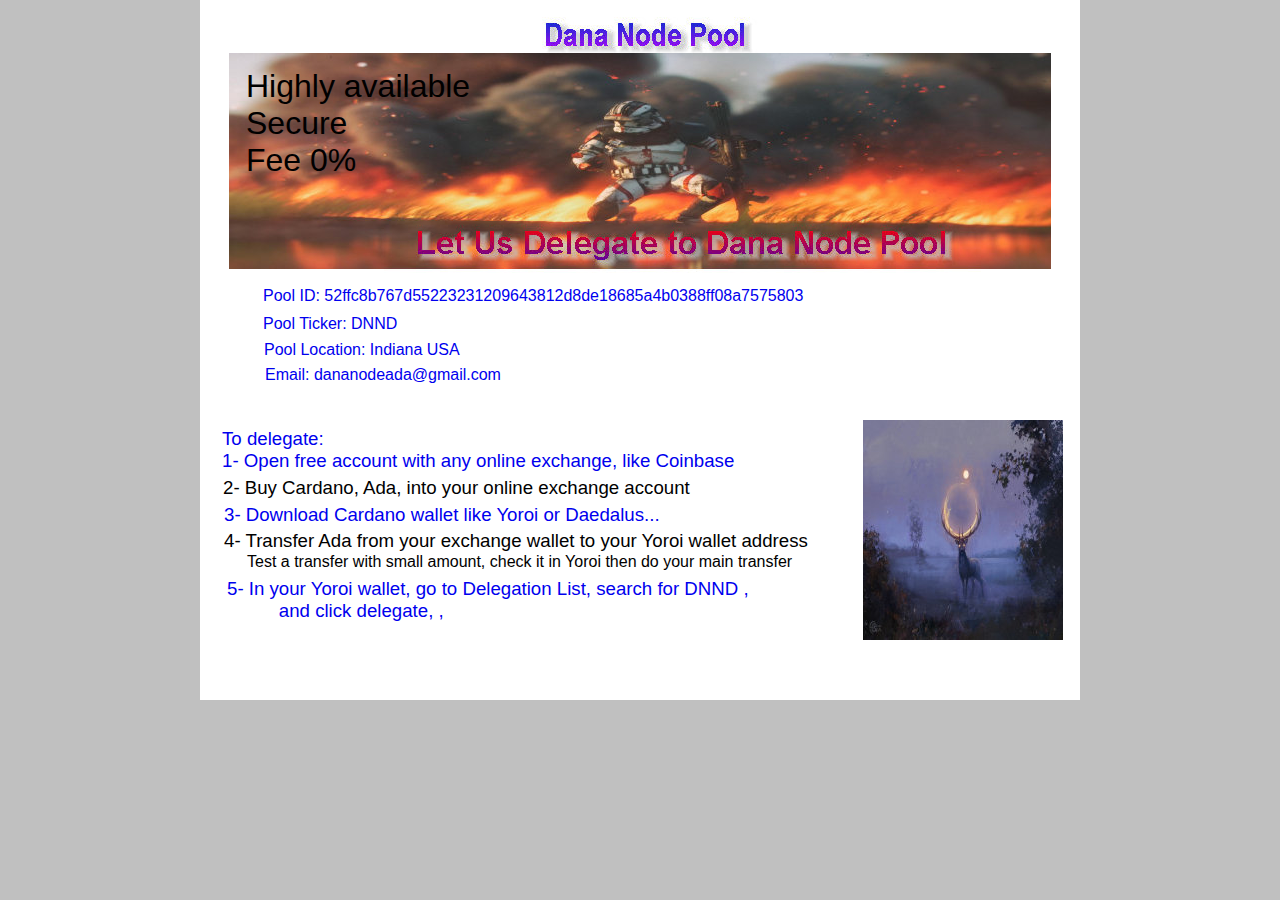
<file: index.html>
<!DOCTYPE HTML PUBLIC "-//W3C//DTD HTML 4.01 Transitional//EN" "http://www.w3.org/TR/html4/loose.dtd">
<!-- Generated by Avanquest Technology v:8.0. For information please visit: http://www.avanquestusa.com/ -->
<!-- saved from url=(0014)about:internet -->
<html lang="en">
<head>
	<title> GMB Group </title>
	<meta http-equiv="Content-Type" content="text/html; charset=iso-8859-1">
	<meta http-equiv="Content-Style-Type" content="text/css;">
	<meta name="Author" content="GMB">
	<meta name="Keywords" content="GMB, DRI, pellet, Midrex, HYL, Aluminum, Cement, reformer, heat recovery system,">
	<meta name="Description" content="GMB is a Group of expert with over 150 extensive experience in Operation, Maintenance, Engineering & Design, in various industries. We offer unique services in the industry for the benefit of">
	<link rel="stylesheet" href="preview_g.css" type="text/css" media="screen,projection,print">	<!--// Document Style //-->
	<link rel="stylesheet" href="index_p.css" type="text/css" media="screen,projection,print">	<!--// Page Style //-->
</head>


<body about gmb>
<div id="page" class="page">
	<div id="e16" class="page_box"></div>
	<div id="e15" class="cc01">
		<a href="https://www.coinbase.com/" target="_blank">
		To delegate:<br> 
		1- Open free account with any online exchange, like Coinbase</a>
	</div>
	<div id="e14"><span class="sly">
		Dana Node Pool
	</span></div>
	<span id="e13"></span>
	<div id="e12" class="cc02">
		Highly available<br> 
		Secure<br> 
		Fee 0%
	</div>
	<div id="e11"><span class="sly">
		Let Us Delegate to Dana Node Pool
	</span></div>
	<div id="e10" class="cc03">
		<a href="https://pooltool.io/pool/52ffc8b767d55223231209643812d8de18685a4b0388ff08a7575803/delegators" target="_blank">
		Pool ID:  52ffc8b767d55223231209643812d8de18685a4b0388ff08a7575803</a>
	</div>
	<div id="e9" class="cc03">
		<a href="https://cardanoscan.io/pool/52ffc8b767d55223231209643812d8de18685a4b0388ff08a7575803" target="_blank">
		Pool Ticker:  DNND</a>
	</div>
	<div id="e8" class="cc03">
		<a href="preview_005.htm">
		Pool Location: Indiana USA</a>
	</div>
	<div id="e7" class="cc03">
		<a href="mailto:dananodeada@gmail.com">
		Email:  dananodeada@gmail.com</a>
	</div>
	<span id="e6"></span>
	<div id="e5" class="cc01">
		2- Buy Cardano, Ada, into your online exchange account
	</div>
	<div id="e4" class="cc01">
		<a href="https://yoroi-wallet.com/#/" target="_blank">
		3- Download Cardano wallet like Yoroi or Daedalus...</a>
	</div>
	<div id="e3" class="cc01">
		4- Transfer Ada from your exchange wallet to your Yoroi wallet address
	</div>
	<div id="e2" class="cc03">
		Test a transfer with small amount, check it in Yoroi then do your main transfer
	</div>
	<div id="e1" class="cc01">
		<a href="preview_004.htm">
		5- In your Yoroi wallet, go to Delegation List, search for DNND , <br> 
		&nbsp;&nbsp;&nbsp;&nbsp;&nbsp;&nbsp;&nbsp;&nbsp;&nbsp;&nbsp;and click delegate,   ,</a>
	</div>
</div>
</body>
</html>
</file>
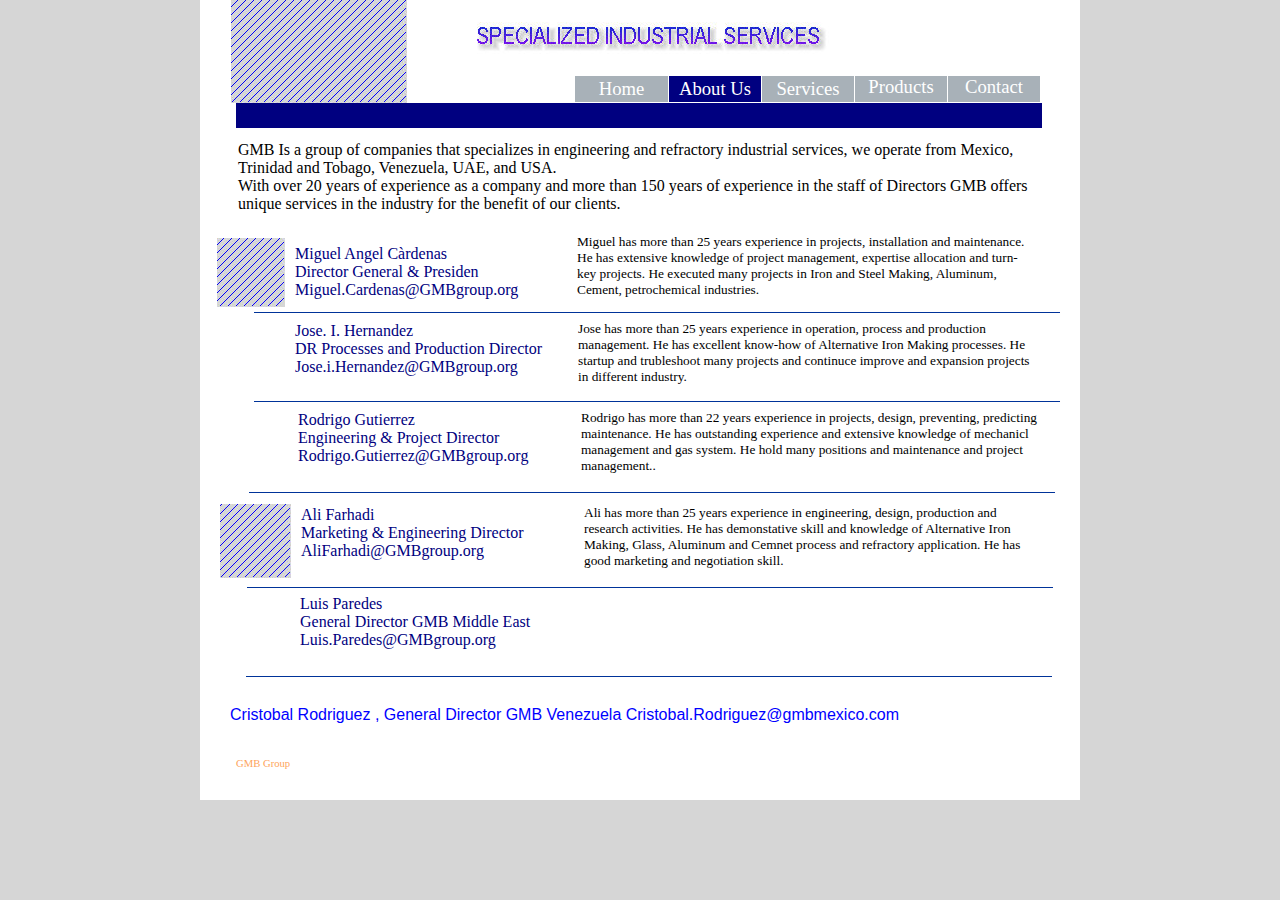
<file: preview_002.htm>
<!DOCTYPE HTML PUBLIC "-//W3C//DTD HTML 4.01 Transitional//EN" "http://www.w3.org/TR/html4/loose.dtd">
<!-- Generated by Avanquest Technology v:8.0. For information please visit: http://www.avanquestusa.com/ -->
<!-- saved from url=(0014)about:internet -->
<html lang="en">
<head>
	<title> GMB Group Experts </title>
	<meta http-equiv="Content-Type" content="text/html; charset=iso-8859-1">
	<meta http-equiv="Content-Style-Type" content="text/css;">
	<meta name="Author" content="GMB Group">
	<meta name="Keywords" content="GMB, DRI, pellet, Midrex, HYL, Aluminum, Cement, Direct Reduction, continuce improvement, Reformer, Heat recovery system, Furnace">
	<meta name="Description" content="GMB, DRI, pellet, Midrex, HYL, Aluminum, Cement, Direct Reduction, continuce improvement, Reformer, Heat recovery system, Furnace">
	<link rel="stylesheet" href="preview_g.css" type="text/css" media="screen,projection,print">	<!--// Document Style //-->
	<link rel="stylesheet" href="preview_002_p.css" type="text/css" media="screen,projection,print">	<!--// Page Style //-->
</head>


<body about gmb group experts>
<div id="page" class="page">
	<div id="e28" class="page_box"></div>
	<div id="e27" class="deco"></div>
	<h6 id="e26" class="footer">
		GMB Group
	</h6>
	<div id="e25" class="info">
		GMB Is a  group of companies that specializes in engineering and refractory industrial services, we operate from Mexico, Trinidad and Tobago, Venezuela, UAE, and USA.<br> 
		With over 20 years of experience as a company and more than 150 years of experience in the staff of Directors GMB offers unique services in the industry for the benefit of our clients.
	</div>
	<div id="e24" class="cc04">
		Cristobal Rodriguez   ,         General Director GMB Venezuela                Cristobal.Rodriguez@gmbmexico.com    
	</div>
	<div id="e23" class="navigation_box">
		<a id="a23" class="navigation_box" href="preview_005.htm">
		Contact</a>
	</div>
	<div id="e22" class="navigation_box">
		<a id="a22" class="navigation_box" href="index.html">
		Home</a>
	</div>
	<div id="e21" class="navigation_pin">
		About Us
	</div>
	<div id="e20" class="navigation_box">
		<a id="a20" class="navigation_box" href="preview_003.htm">
		Services</a>
	</div>
	<div id="e19" class="navigation_box">
		<a id="a19" class="navigation_box" href="preview_004.htm">
		Products</a>
	</div>
	<div id="e18"><span class="sly">
		SPECIALIZED INDUSTRIAL SERVICES
	</span></div>
	<span id="e17"></span>
	<div id="e16" class="info">
		<a id="a16" class="info" href="mailto:miguel.cardenas@gmbgroup.org">
		Miguel Angel C�rdenas <br> 
		Director General & Presiden<br> 
		Miguel.Cardenas@GMBgroup.org</a>
	</div>
	<div id="e15" class="info">
		Miguel has more than 25 years experience in projects, installation and maintenance. He has extensive knowledge of project management, expertise allocation and turn-key projects. He executed many projects in Iron and Steel Making, Aluminum, Cement, petrochemical industries.
	</div>
	<span id="e14"></span>
	<div id="e13" class="info">
		Jose has more than 25 years experience in operation, process and production management. He has excellent know-how of Alternative Iron Making processes. He startup and trubleshoot many projects and continuce improve and expansion projects in different industry.
	</div>
	<div id="e12" class="info">
		<a id="a12" class="info" href="mailto:miguel.cardenas@gmbgroup.org">
		Jose. I. Hernandez<br> 
		DR Processes and Production Director<br> 
		Jose.i.Hernandez@GMBgroup.org</a>
	</div>
	<div id="e11" class="info">
		Rodrigo has more than 22 years experience in projects, design, preventing, predicting maintenance. He has outstanding experience and extensive knowledge of mechanicl management and gas system. He hold many positions and maintenance and project management..
	</div>
	<div id="e10" class="info">
		<a id="a10" class="info" href="mailto:miguel.cardenas@gmbgroup.org">
		Rodrigo Gutierrez<br> 
		Engineering & Project Director<br> 
		Rodrigo.Gutierrez@GMBgroup.org</a>
	</div>
	<div id="e9" class="info">
		Ali has more than 25 years experience in engineering, design, production and research activities. He has demonstative skill and knowledge of Alternative Iron Making, Glass, Aluminum and Cemnet process and refractory application. He has good marketing and negotiation skill.
	</div>
	<div id="e8" class="info">
		<a id="a8" class="info" href="mailto:miguel.cardenas@gmbgroup.org">
		Ali Farhadi<br> 
		Marketing & Engineering Director<br> 
		AliFarhadi@GMBgroup.org</a>
	</div>
	<span id="e7" class="cc05"></span>
	<span id="e6" class="cc05"></span>
	<span id="e5" class="cc05"></span>
	<span id="e4" class="cc05"></span>
	<span id="e3"></span>
	<div id="e2" class="info">
		<a id="a2" class="info" href="mailto:miguel.cardenas@gmbgroup.org">
		Luis Paredes<br> 
		General Director GMB Middle East<br> 
		Luis.Paredes@GMBgroup.org</a>
	</div>
	<span id="e1" class="cc05"></span>
</div>
</body>
</html>
</file>
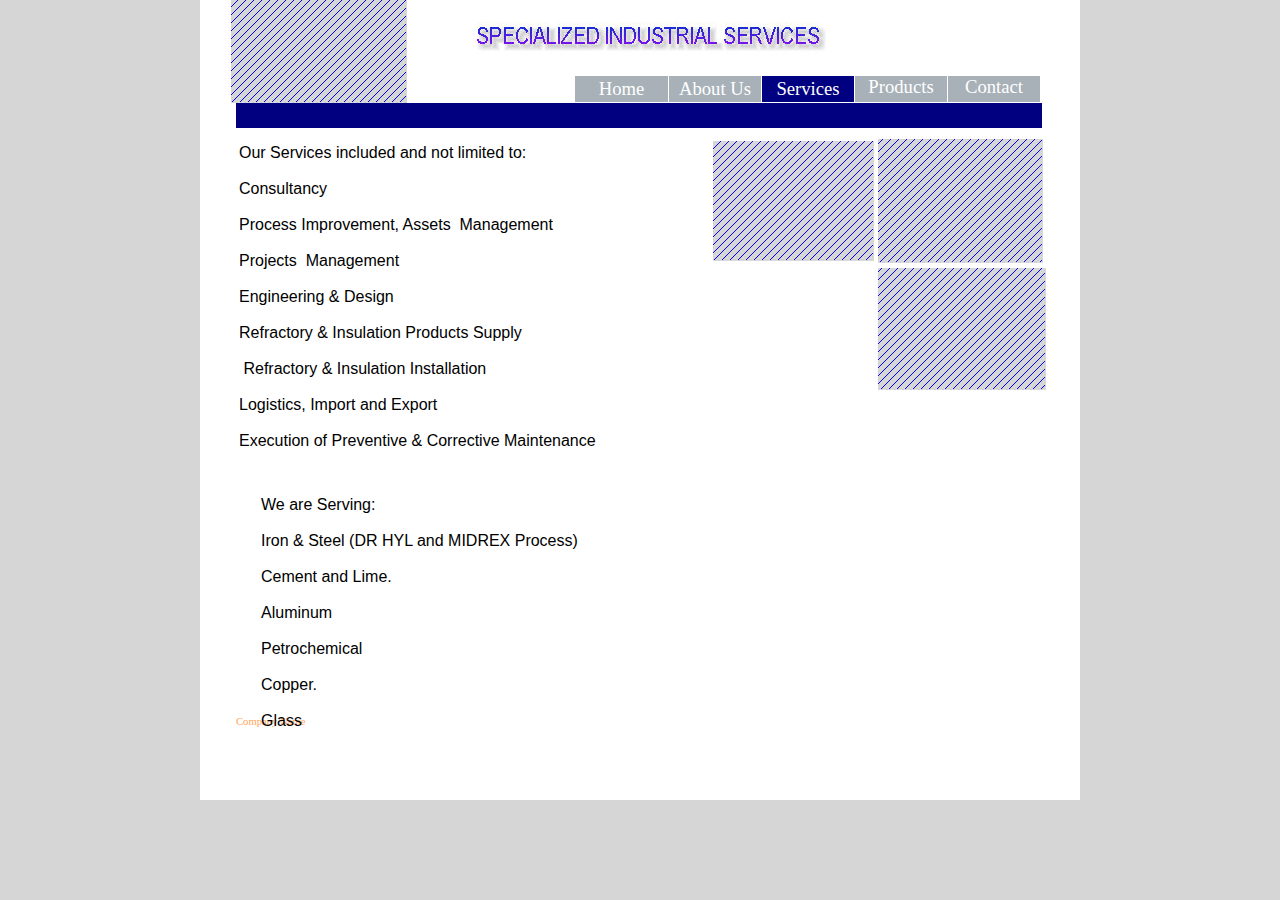
<file: preview_003.htm>
<!DOCTYPE HTML PUBLIC "-//W3C//DTD HTML 4.01 Transitional//EN" "http://www.w3.org/TR/html4/loose.dtd">
<!-- Generated by Avanquest Technology v:8.0. For information please visit: http://www.avanquestusa.com/ -->
<!-- saved from url=(0014)about:internet -->
<html lang="en">
<head>
	<title> GMB Group Services </title>
	<meta http-equiv="Content-Type" content="text/html; charset=iso-8859-1">
	<meta http-equiv="Content-Style-Type" content="text/css;">
	<meta name="Author" content="GMB Group">
	<meta name="Keywords" content="GMB, DRI, pellet, Midrex, HYL, Aluminum, Cement, Direct Reduction, continuce improvement, Reformer, Heat recovery system, Furnace">
	<meta name="Description" content="GMB, DRI, pellet, Midrex, HYL, Aluminum, Cement, Direct Reduction, continuce improvement, Reformer, Heat recovery system, Furnace">
	<link rel="stylesheet" href="preview_g.css" type="text/css" media="screen,projection,print">	<!--// Document Style //-->
	<link rel="stylesheet" href="preview_003_p.css" type="text/css" media="screen,projection,print">	<!--// Page Style //-->
</head>


<body>
<div id="page" class="page">
	<div id="e15" class="page_box"></div>
	<div id="e14" class="deco"></div>
	<h6 id="e13" class="footer">
		Company Name
	</h6>
	<div id="e12" class="navigation_box">
		<a id="a12" class="navigation_box" href="preview_005.htm">
		Contact</a>
	</div>
	<div id="e11" class="navigation_box">
		<a id="a11" class="navigation_box" href="index.html">
		Home</a>
	</div>
	<div id="e10" class="navigation_box">
		<a id="a10" class="navigation_box" href="preview_002.htm">
		About Us</a>
	</div>
	<div id="e9" class="navigation_pin">
		Services
	</div>
	<div id="e8" class="navigation_box">
		<a id="a8" class="navigation_box" href="preview_004.htm">
		Products</a>
	</div>
	<div id="e7" class="cc06">
		<div dir="ltr">Our Services included and not limited to:<br>  
		</div>  
		<div dir="ltr">&nbsp;</div>  
		<div dir="ltr">Consultancy</div>  
		<div dir="ltr"><br>  
		Process Improvement, Assets&nbsp; Management</div>  
		<div dir="ltr"><br>  
		Projects&nbsp; Management</div>  
		<div dir="ltr"><br>  
		Engineering  
		&amp; Design</div>  
		<div dir="ltr"><br>  
		Refractory &amp; Insulation Products Supply</div>  
		<div dir="ltr"><br>  
		&nbsp;Refractory &amp; Insulation Installation</div>  
		<div dir="ltr"><br>  
		Logistics, Import and Export</div>  
		<div dir="ltr"><br>  
		Execution  
		of Preventive &amp; Corrective Maintenance </div>  
		<div dir="ltr">&nbsp;</div>  
		<div dir="ltr">&nbsp;</div>
	</div>
	<div id="e6" class="cc06">
		We are Serving:<br> 
		<br> 
		Iron & Steel (DR HYL and MIDREX Process)<br> 
		<br> 
		Cement and Lime.<br> 
		<br> 
		Aluminum<br> 
		<br> 
		Petrochemical<br> 
		<br> 
		Copper.<br> 
		<br> 
		Glass
	</div>
	<img id="e5" name="e5" src="images/preview003005.jpg" title="GMB Delta" alt="GMB Delta" align="right" border="0">
	<img id="e4" name="e4" src="images/preview003004.jpg" title="GMB Pumping" alt="GMB Pumping" align="right" border="0">
	<span id="e3"></span>
	<div id="e2"><span class="sly">
		SPECIALIZED INDUSTRIAL SERVICES
	</span></div>
	<span id="e1"></span>
</div>
</body>
</html>
</file>
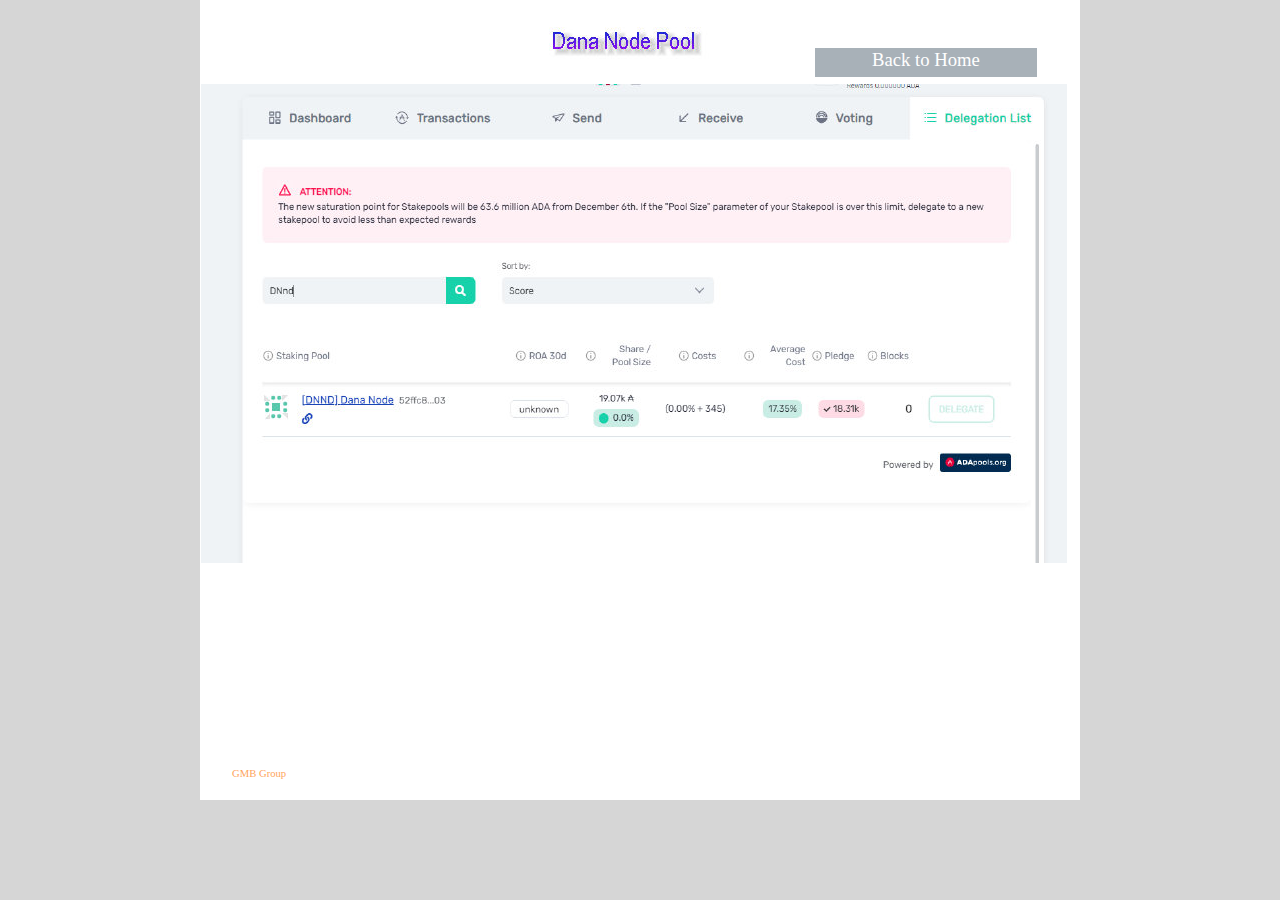
<file: preview_004.htm>
<!DOCTYPE HTML PUBLIC "-//W3C//DTD HTML 4.01 Transitional//EN" "http://www.w3.org/TR/html4/loose.dtd">
<!-- Generated by Avanquest Technology v:8.0. For information please visit: http://www.avanquestusa.com/ -->
<!-- saved from url=(0014)about:internet -->
<html lang="en">
<head>
	<title> GMB Products </title>
	<meta http-equiv="Content-Type" content="text/html; charset=iso-8859-1">
	<meta http-equiv="Content-Style-Type" content="text/css;">
	<meta name="Author" content="GMB Group">
	<meta name="Keywords" content="GMB, DRI, pellet, Midrex, HYL, Aluminum, Cement, Direct Reduction, continuce improvement, Reformer, Heat recovery system, Furnace">
	<meta name="Description" content="GMB, DRI, pellet, Midrex, HYL, Aluminum, Cement, Direct Reduction, continuce improvement, Reformer, Heat recovery system, Furnace">
	<link rel="stylesheet" href="preview_g.css" type="text/css" media="screen,projection,print">	<!--// Document Style //-->
	<link rel="stylesheet" href="preview_004_p.css" type="text/css" media="screen,projection,print">	<!--// Page Style //-->
</head>


<body>
<div id="page" class="page">
	<div id="e5" class="page_box"></div>
	<h6 id="e4" class="footer">
		GMB Group
	</h6>
	<div id="e3" class="navigation_box">
		<a id="a3" class="navigation_box" href="index.html">
		Back to Home</a>
	</div>
	<div id="e2"><span class="sly">
		Dana Node Pool
	</span></div>
	<span id="e1"></span>
</div>
</body>
</html>
</file>
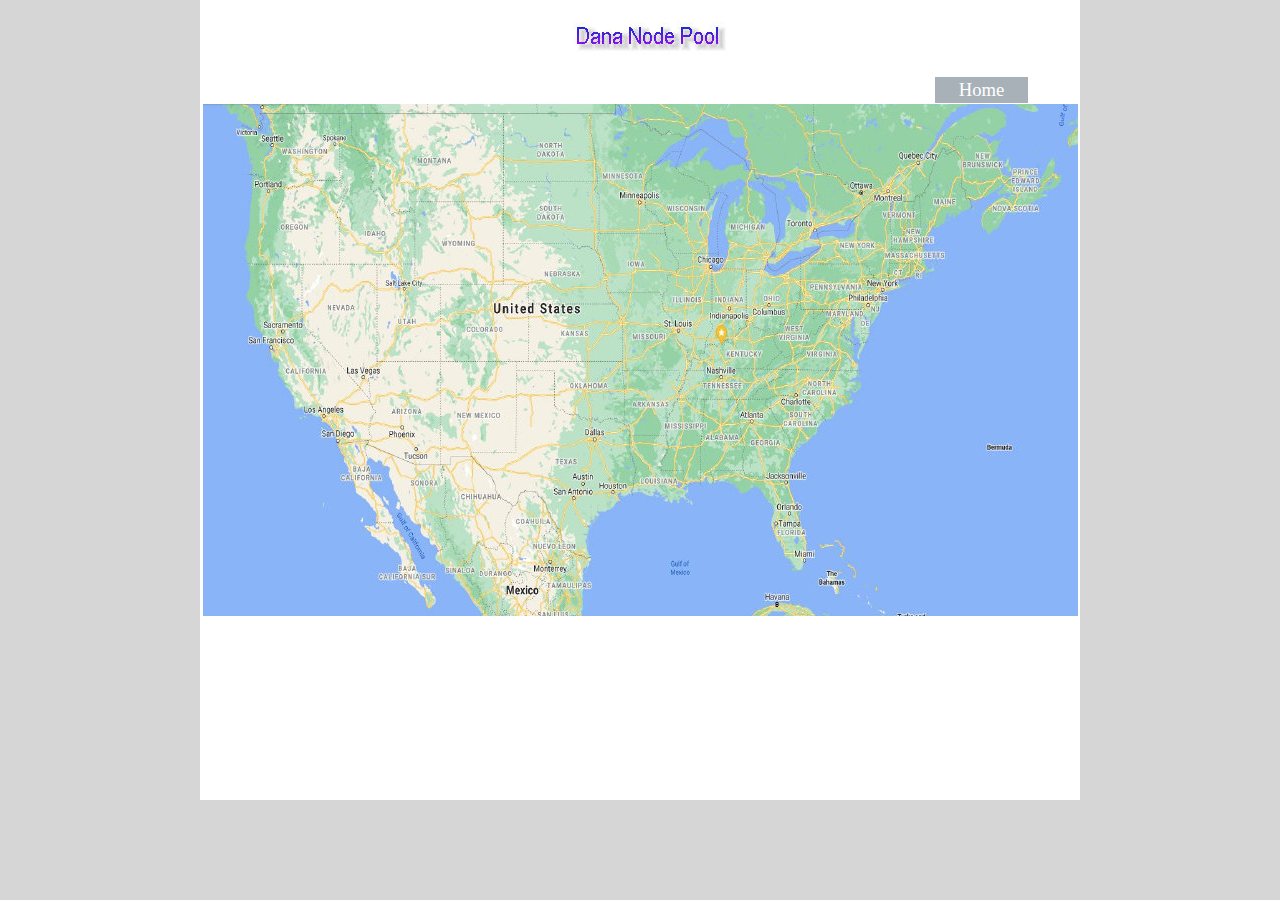
<file: preview_005.htm>
<!DOCTYPE HTML PUBLIC "-//W3C//DTD HTML 4.01 Transitional//EN" "http://www.w3.org/TR/html4/loose.dtd">
<!-- Generated by Avanquest Technology v:8.0. For information please visit: http://www.avanquestusa.com/ -->
<!-- saved from url=(0014)about:internet -->
<html lang="en">
<head>
	<title> GMB Group Contact </title>
	<meta http-equiv="Content-Type" content="text/html; charset=iso-8859-1">
	<meta http-equiv="Content-Style-Type" content="text/css;">
	<meta name="Keywords" content="GMB, DRI, pellet, Midrex, HYL, Aluminum, Cement, Direct Reduction, continuce improvement, Reformer, Heat recovery system, Furnace">
	<meta name="Description" content="GMB, DRI, pellet, Midrex, HYL, Aluminum, Cement, Direct Reduction, continuce improvement, Reformer, Heat recovery system, Furnace">
	<link rel="stylesheet" href="preview_g.css" type="text/css" media="screen,projection,print">	<!--// Document Style //-->
	<link rel="stylesheet" href="preview_005_p.css" type="text/css" media="screen,projection,print">	<!--// Page Style //-->
</head>


<body>
<div id="page" class="page">
	<div id="e4" class="page_box"></div>
	<div id="e3" class="navigation_box">
		<a id="a3" class="navigation_box" href="index.html">
		Home</a>
	</div>
	<div id="e2"><span class="sly">
		Dana Node Pool
	</span></div>
	<span id="e1"></span>
</div>
</body>
</html>
</file>
<file: preview_g.css>
/*--- Avanquest WebEasy Document Style ---*/

*                   { /* All Elements */
	margin          : 0px;
	padding         : 0px;
	}
a:link              { /* Document Style */
	text-decoration :none;
	}
a:visited           { /* Document Style */
	text-decoration :none;
	}
a:hover             { /* Document Style */
	text-decoration :underline;
	}
a:active            { /* Active Links */
	color           : #ff0000;
	}
ol,ul               { /* All Lists */
	margin          : 1em;
	padding-left    : 2em;
	}
p                   { /* All Paragraphs */
	margin-bottom   : 1em;
	}
a.navigation:link   {
	text-decoration :none;
	}
a.navigation:visited{
	text-decoration :none;
	}
a.navigation:hover  {
	text-decoration :underline;
	}
table.ct07          { /* Document Style */
	text-align      : center;
	border          :   0.75pt solid black;
	}
table.ct07 caption  { /* Document Style */
	color           : #000000;
	font            : bold 8pt 'Arial', Helvetica, sans-serif;
	}
table.ct07 td       { /* Document Style */
	text-align      : right;
	border          :   0.75pt solid black;
	padding         :   1.50pt;
	white-space     : nowrap;
	vertical-align  : middle;
	}
table.ct07 th       { /* Document Style */
	background-color: #c0c0c0;
	text-align      : left;
	border          :   0.75pt solid black;
	padding         :   1.50pt;
	white-space     : nowrap;
	vertical-align  : middle;
	}
table.ct07 .ch07 th { /* Document Style */
	background-color: #c0c0c0;
	text-align      : left;
	border          :   0.75pt solid black;
	padding         :   1.50pt;
	white-space     : nowrap;
	vertical-align  : middle;
	}
.address,address    {
	color           : #000000;
	font            : 8pt 'Tahoma', cursive;
	}
.citation,cite      {
	font            : italic 10pt 'Arial', Helvetica, sans-serif;
	}
.code,code          {
	font            : 10pt 'Courier New', monospace;
	}
.deco               {
	color           : #ff7900;
	background-color: #ff7900;
	}
.emphasis,em        {
	font            : bold 10pt 'Arial', Helvetica, sans-serif;
	}
.footer             {
	color           : #fea45b;
	font            : 8pt 'Tahoma', cursive;
	}
.footer_box         {
	background-color: #c0c0c0;
	}
.form_button        {
	color           : #000000;
	font            : 10pt 'Arial', Helvetica, sans-serif;
	}
.form_input         {
	border          :   0.75pt solid black;
	}
.form_label         {
	color           : #000000;
	font            : 10pt 'Arial', Helvetica, sans-serif;
	}
.form_legend        {
	color           : #000000;
	font            : 8pt 'Arial', Helvetica, sans-serif;
	}
.form_set           {
	border          :   0.75pt solid black;
	}
.header             {
	font            : bold 20pt 'Arial', Helvetica, sans-serif;
	}
.header_box         {
	background-color: #c0c0c0;
	}
.heading1,h1        {
	font            : 22pt 'Arial', Helvetica, sans-serif;
	}
.heading2,h2        {
	font            : 20pt 'Arial', Helvetica, sans-serif;
	}
.heading3,h3        {
	font            : 18pt 'Arial', Helvetica, sans-serif;
	}
.heading4,h4        {
	font            : 14pt 'Arial', Helvetica, sans-serif;
	}
.heading5,h5        {
	font            : bold 10pt 'Arial', Helvetica, sans-serif;
	}
.heading6,h6        {
	font            : bold 10pt 'Arial', Helvetica, sans-serif;
	}
.info               {
	color           : #000000;
	font            : 12pt 'Tahoma', cursive;
	}
.info a             {
	background-color: transparent;
	border          : 0px;
	padding         : 0px;
	}
.info_box           {
	color           : #8f9599;
	background-color: #8f9599;
	}
.info_tag           {
	color           : #ffffff;
	font            : bold 10pt 'Tahoma', cursive;
	padding         :   1.50pt;
	}
.item               {
	color           : #000000;
	font            : 10pt 'Arial', Helvetica, sans-serif;
	}
.item_box           {
	background-color: #c0c0c0;
	}
.item_tag           {
	}
.logo               {
	color           : #ffffff;
	font            : 16pt 'Tahoma', cursive;
	}
.logo_box           {
	color           : #a8b1b8;
	background-color: #a8b1b8;
	}
.logo_tag           {
	font            : bold 16pt 'Tahoma', cursive;
	text-align      : center;
	padding         :   3.00pt;
	}
.navigation         {
	color           : #ffffff;
	font            : 10pt 'Tahoma', cursive;
	text-align      : center;
	padding         :   1.50pt;
	}
.navigation a       {
	background-color: transparent;
	border          : 0px;
	padding         : 0px;
	}
.navigation_box     {
	color           : #ffffff;
	font            : 14pt '@Arial Unicode MS';
	background-color: #a8b1b8;
	}
.navigation_box a   {
	background-color: transparent;
	border          : 0px;
	padding         : 0px;
	}
.navigation_pin     {
	color           : #ffffff;
	font            : 14pt '@Arial Unicode MS';
	background-color: #000080;
	text-align      : center;
	}
.navigation_tag     {
	}
.news               {
	}
.news_box           {
	background-color: #c0c0c0;
	}
.news_tag           {
	}
.page               {
	color           : #d6d6d6;
	background-color: #d6d6d6;
	}
.page_box           {
	color           : #ffffff;
	background-color: #ffffff;
	}
.page_tag           {
	}
.panel              {
	color           : #000000;
	font            : 10pt 'Arial', Helvetica, sans-serif;
	}
.panel_box          {
	background-color: #c0c0c0;
	}
.photo              {
	border          :   0.75pt solid black;
	}
.photo_box          {
	background-color: #c0c0c0;
	}
.photo_tag          {
	}
.sly                { /* Special */
	display         : none;
	}
.small,small        {
	font            : 8pt 'Arial', Helvetica, sans-serif;
	}


/*--- EndOfFile ---*/
</file>
<file: index_p.css>
/*--- Avanquest WebEasy Page Style ---*/


.cc01               { /* Common */
	font            : 14pt 'Arial', Helvetica, sans-serif;
	color           : #000000;
	}
.cc02               { /* Common */
	font            : 24pt 'Arial', Helvetica, sans-serif;
	color           : #000000;
	}
.cc03               { /* Common */
	font            : 12pt 'Arial', Helvetica, sans-serif;
	color           : #000000;
	}
div#e16             {
	font            : 10pt 'Times New Roman', Book, Georgia, serif;
	text-align      : left;
	position        : absolute;
	left            :   7.50pt;
	top             :   0.00pt;
	width           : 660.00pt;
	height          : 525.00pt;
	}
div#e15             { /* To delegate:\ \1- Open f... */
	position        : absolute;
	left            :  24.00pt;
	top             : 321.00pt;
	width           : 473.25pt;
	height          :  38.25pt;
	}
div#e14             { /* Dana Node Pool\ */
	background      : transparent url(images/preview001004.jpg) no-repeat top left;
	position        : absolute;
	left            : 204.00pt;
	top             :  12.75pt;
	width           : 275.25pt;
	height          :  30.00pt;
	}
span#e13            { /* images/preview001003.jpg */
	background      : transparent url(images/preview001003.jpg) no-repeat top left;
	position        : absolute;
	left            :  29.25pt;
	top             :  39.75pt;
	width           : 616.50pt;
	height          : 162.00pt;
	}
div#e12             { /* Highly available\ \Secur... */
	position        : absolute;
	left            :  42.00pt;
	top             :  51.00pt;
	width           : 196.50pt;
	height          :  86.25pt;
	}
div#e11             { /* Let Us Delegate to Dana ... */
	background      : transparent url(images/preview001002.jpg) no-repeat top left;
	position        : absolute;
	left            : 145.50pt;
	top             : 168.75pt;
	width           : 447.75pt;
	height          :  42.00pt;
	}
div#e10             { /* Pool ID:  52ffc8b767d552... */
	position        : absolute;
	left            :  54.75pt;
	top             : 215.25pt;
	width           : 546.00pt;
	height          :  16.50pt;
	}
div#e9              { /* Pool Ticker:  DNND */
	position        : absolute;
	left            :  54.75pt;
	top             : 236.25pt;
	width           : 546.00pt;
	height          :  16.50pt;
	}
div#e8              { /* Pool Location: Indiana U... */
	position        : absolute;
	left            :  55.50pt;
	top             : 255.75pt;
	width           : 546.00pt;
	height          :  16.50pt;
	}
div#e7              { /* Email:  dananodeada@gmai... */
	position        : absolute;
	left            :  56.25pt;
	top             : 274.50pt;
	width           : 546.00pt;
	height          :  16.50pt;
	}
span#e6             { /* images/preview001001.jpg */
	background      : transparent url(images/preview001001.jpg) no-repeat top left;
	position        : absolute;
	left            : 504.75pt;
	top             : 315.00pt;
	width           : 150.00pt;
	height          : 165.00pt;
	}
div#e5              { /* 2- Buy Cardano, Ada, int... */
	position        : absolute;
	left            :  24.75pt;
	top             : 357.75pt;
	width           : 473.25pt;
	height          :  19.50pt;
	}
div#e4              { /* 3- Download Cardano wall... */
	position        : absolute;
	left            :  25.50pt;
	top             : 378.00pt;
	width           : 473.25pt;
	height          :  19.50pt;
	}
div#e3              { /* 4- Transfer Ada from you... */
	position        : absolute;
	left            :  25.50pt;
	top             : 397.50pt;
	width           : 473.25pt;
	height          :  19.50pt;
	}
div#e2              { /* Test a transfer with sma... */
	position        : absolute;
	left            :  42.75pt;
	top             : 414.75pt;
	width           : 457.50pt;
	height          :  22.50pt;
	}
div#e1              { /* 5- In your Yoroi wallet,... */
	position        : absolute;
	left            :  27.75pt;
	top             : 433.50pt;
	width           : 473.25pt;
	height          :  36.75pt;
	}
div#page            { /* Page Holder */
	background-color: #c0c0c0;
	position        : relative;
	width           : 675.00pt;
	height          : 525.00pt;
	text-align      : left;
	margin-left     : auto;
	margin-right    : auto;
	}
body                { /* Page Body */
	background-color: #c0c0c0;
	text-align      : center;
	}



/*--- EndOfFile ---*/
</file>
<file: preview_002_p.css>
/*--- Avanquest WebEasy Page Style ---*/


.cc04               { /* Common */
	font            : 12pt 'Arial', Helvetica, sans-serif;
	color           : #0000ff;
	}
.cc05               { /* Common */
	border          :   0.00pt none #003399;
	clip            : rect(0.00pt,605.25pt,0.75pt,0.00pt);
	}
div#e28             {
	font            : 10pt 'Times New Roman', Book, Georgia, serif;
	text-align      : left;
	position        : absolute;
	left            :   7.50pt;
	top             :   0.00pt;
	width           : 660.00pt;
	height          : 600.00pt;
	}
div#e27             {
	font            : 10pt 'Times New Roman', Book, Georgia, serif;
	text-align      : left;
	background-color: #000080;
	position        : absolute;
	left            :  34.50pt;
	top             :  77.25pt;
	width           : 604.50pt;
	height          :  18.75pt;
	}
h6#e26              { /* GMB Group */
	text-align      : left;
	position        : absolute;
	left            :  34.50pt;
	top             : 568.50pt;
	width           : 228.00pt;
	height          :  12.00pt;
	}
div#e25             { /* GMB Is a  group of compa... */
	font            : 12pt '@Arial Unicode MS';
	text-align      : left;
	position        : absolute;
	left            :  36.00pt;
	top             : 105.75pt;
	width           : 606.00pt;
	height          :  88.50pt;
	}
div#e24             { /* Cristobal Rodriguez   , ... */
	position        : absolute;
	left            :  30.00pt;
	top             : 529.50pt;
	width           : 620.25pt;
	height          :  16.50pt;
	}
div#e23             { /* Contact */
	text-align      : center;
	position        : absolute;
	left            : 568.50pt;
	top             :  57.00pt;
	width           :  69.00pt;
	height          :  19.50pt;
	}
div#e22             { /* Home */
	text-align      : center;
	padding-top     :   1.50pt;
	position        : absolute;
	left            : 288.75pt;
	top             :  57.00pt;
	width           :  69.75pt;
	height          :  18.00pt;
	}
div#e21             { /* About Us */
	padding-top     :   1.50pt;
	position        : absolute;
	left            : 359.25pt;
	top             :  57.00pt;
	width           :  69.00pt;
	height          :  18.00pt;
	}
div#e20             { /* Services */
	text-align      : center;
	padding-top     :   1.50pt;
	position        : absolute;
	left            : 429.00pt;
	top             :  57.00pt;
	width           :  69.00pt;
	height          :  18.00pt;
	}
div#e19             { /* Products */
	text-align      : center;
	position        : absolute;
	left            : 498.75pt;
	top             :  57.00pt;
	width           :  69.00pt;
	height          :  19.50pt;
	}
div#e18             { /* SPECIALIZED INDUSTRIAL S... */
	background      : transparent url(images/preview002009.jpg) no-repeat top left;
	position        : absolute;
	left            : 203.25pt;
	top             :  16.50pt;
	width           : 280.50pt;
	height          :  27.00pt;
	}
span#e17            { /* images/preview002008.jpg */
	background      : transparent url(images/preview002008.jpg) no-repeat top left;
	position        : absolute;
	left            :  30.75pt;
	top             :   0.00pt;
	width           : 132.00pt;
	height          :  77.25pt;
	}
div#e16             { /* Miguel Angel C�rdenas \ ... */
	font            : 12pt '@Arial Unicode MS';
	color           : #000080;
	text-align      : left;
	position        : absolute;
	left            :  78.75pt;
	top             : 183.75pt;
	width           : 197.25pt;
	height          :  48.00pt;
	}
a#a16               { /* Miguel Angel C�rdenas \ ... */
	font            : 12pt '@Arial Unicode MS';
	color           : #000080;
	}
div#e15             { /* Miguel has more than 25 ... */
	font            : 10pt '@Arial Unicode MS';
	text-align      : left;
	position        : absolute;
	left            : 290.25pt;
	top             : 175.50pt;
	width           : 342.00pt;
	height          :  73.50pt;
	}
span#e14            { /* images/preview002007.jpg */
	background      : transparent url(images/preview002007.jpg) no-repeat top left;
	position        : absolute;
	left            :  20.25pt;
	top             : 178.50pt;
	width           :  51.00pt;
	height          :  51.75pt;
	}
div#e13             { /* Jose has more than 25 ye... */
	font            : 10pt '@Arial Unicode MS';
	text-align      : left;
	position        : absolute;
	left            : 291.00pt;
	top             : 240.75pt;
	width           : 342.00pt;
	height          :  69.75pt;
	}
div#e12             { /* Jose. I. Hernandez\ \DR ... */
	font            : 12pt '@Arial Unicode MS';
	color           : #000080;
	text-align      : left;
	position        : absolute;
	left            :  78.75pt;
	top             : 241.50pt;
	width           : 210.00pt;
	height          :  63.00pt;
	}
a#a12               { /* Jose. I. Hernandez\ \DR ... */
	font            : 12pt '@Arial Unicode MS';
	color           : #000080;
	}
div#e11             { /* Rodrigo has more than 22... */
	font            : 10pt '@Arial Unicode MS';
	text-align      : left;
	position        : absolute;
	left            : 293.25pt;
	top             : 307.50pt;
	width           : 342.00pt;
	height          :  56.25pt;
	}
div#e10             { /* Rodrigo Gutierrez\ \Engi... */
	font            : 12pt '@Arial Unicode MS';
	color           : #000080;
	text-align      : left;
	position        : absolute;
	left            :  81.00pt;
	top             : 308.25pt;
	width           : 210.00pt;
	height          :  65.25pt;
	}
a#a10               { /* Rodrigo Gutierrez\ \Engi... */
	font            : 12pt '@Arial Unicode MS';
	color           : #000080;
	}
div#e9              { /* Ali has more than 25 yea... */
	font            : 10pt '@Arial Unicode MS';
	text-align      : left;
	position        : absolute;
	left            : 295.50pt;
	top             : 378.75pt;
	width           : 342.00pt;
	height          :  69.75pt;
	}
div#e8              { /* Ali Farhadi\ \Marketing ... */
	font            : 12pt '@Arial Unicode MS';
	color           : #000080;
	text-align      : left;
	position        : absolute;
	left            :  83.25pt;
	top             : 379.50pt;
	width           : 210.00pt;
	height          :  63.00pt;
	}
a#a8                { /* Ali Farhadi\ \Marketing ... */
	font            : 12pt '@Arial Unicode MS';
	color           : #000080;
	}
span#e7             { /* images/preview002006.jpg */
	background      : transparent url(images/preview002006.jpg) no-repeat top left;
	position        : absolute;
	left            :  48.00pt;
	top             : 234.00pt;
	width           : 605.25pt;
	height          :   0.75pt;
	}
span#e6             { /* images/preview002005.jpg */
	background      : transparent url(images/preview002005.jpg) no-repeat top left;
	position        : absolute;
	left            :  48.00pt;
	top             : 300.75pt;
	width           : 605.25pt;
	height          :   0.75pt;
	}
span#e5             { /* images/preview002004.jpg */
	background      : transparent url(images/preview002004.jpg) no-repeat top left;
	position        : absolute;
	left            :  44.25pt;
	top             : 369.00pt;
	width           : 605.25pt;
	height          :   0.75pt;
	}
span#e4             { /* images/preview002003.jpg */
	background      : transparent url(images/preview002003.jpg) no-repeat top left;
	position        : absolute;
	left            :  42.75pt;
	top             : 440.25pt;
	width           : 605.25pt;
	height          :   0.75pt;
	}
span#e3             { /* images/preview002002.jpg */
	background      : transparent url(images/preview002002.jpg) no-repeat top left;
	position        : absolute;
	left            :  22.50pt;
	top             : 378.00pt;
	width           :  53.25pt;
	height          :  55.50pt;
	}
div#e2              { /* Luis Paredes\ \General D... */
	font            : 12pt '@Arial Unicode MS';
	color           : #000080;
	text-align      : left;
	position        : absolute;
	left            :  82.50pt;
	top             : 446.25pt;
	width           : 210.00pt;
	height          :  65.25pt;
	}
a#a2                { /* Luis Paredes\ \General D... */
	font            : 12pt '@Arial Unicode MS';
	color           : #000080;
	}
span#e1             { /* images/preview002001.jpg */
	background      : transparent url(images/preview002001.jpg) no-repeat top left;
	position        : absolute;
	left            :  42.00pt;
	top             : 507.00pt;
	width           : 605.25pt;
	height          :   0.75pt;
	}
div#page            { /* Page Holder */
	position        : relative;
	width           : 675.00pt;
	height          : 600.00pt;
	text-align      : left;
	margin-left     : auto;
	margin-right    : auto;
	}
body                { /* Page Body */
	background-color: #d6d6d6;
	text-align      : center;
	}



/*--- EndOfFile ---*/
</file>
<file: preview_003_p.css>
/*--- Avanquest WebEasy Page Style ---*/


.cc06               { /* Common */
	font            : 12pt 'Arial', Helvetica, sans-serif;
	color           : #000000;
	}
div#e15             {
	font            : 10pt 'Times New Roman', Book, Georgia, serif;
	text-align      : left;
	position        : absolute;
	left            :   7.50pt;
	top             :   0.00pt;
	width           : 660.00pt;
	height          : 600.00pt;
	}
div#e14             {
	font            : 10pt 'Times New Roman', Book, Georgia, serif;
	text-align      : left;
	background-color: #000080;
	position        : absolute;
	left            :  34.50pt;
	top             :  77.25pt;
	width           : 604.50pt;
	height          :  18.75pt;
	}
h6#e13              { /* Company Name */
	text-align      : left;
	position        : absolute;
	left            :  34.50pt;
	top             : 537.00pt;
	width           : 228.00pt;
	height          :  15.75pt;
	}
div#e12             { /* Contact */
	text-align      : center;
	position        : absolute;
	left            : 568.50pt;
	top             :  57.00pt;
	width           :  69.00pt;
	height          :  19.50pt;
	}
div#e11             { /* Home */
	text-align      : center;
	padding-top     :   1.50pt;
	position        : absolute;
	left            : 288.75pt;
	top             :  57.00pt;
	width           :  69.75pt;
	height          :  18.00pt;
	}
div#e10             { /* About Us */
	text-align      : center;
	padding-top     :   1.50pt;
	position        : absolute;
	left            : 359.25pt;
	top             :  57.00pt;
	width           :  69.00pt;
	height          :  18.00pt;
	}
div#e9              { /* Services */
	padding-top     :   1.50pt;
	position        : absolute;
	left            : 429.00pt;
	top             :  57.00pt;
	width           :  69.00pt;
	height          :  18.00pt;
	}
div#e8              { /* Products */
	text-align      : center;
	position        : absolute;
	left            : 498.75pt;
	top             :  57.00pt;
	width           :  69.00pt;
	height          :  19.50pt;
	}
div#e7              { /* <DIV dir="ltr">Our Servi... */
	position        : absolute;
	left            :  36.75pt;
	top             : 108.00pt;
	width           : 343.50pt;
	height          : 230.25pt;
	}
div#e6              { /* We are Serving:\ \\ \Iro... */
	position        : absolute;
	left            :  53.25pt;
	top             : 372.00pt;
	width           : 388.50pt;
	height          : 187.50pt;
	}
img#e5              { /* images/preview003005.jpg */
	position        : absolute;
	left            : 516.00pt;
	top             : 104.25pt;
	width           : 123.75pt;
	height          :  93.00pt;
	}
img#e4              { /* images/preview003004.jpg */
	position        : absolute;
	left            : 392.25pt;
	top             : 105.75pt;
	width           : 120.75pt;
	height          :  90.00pt;
	}
span#e3             { /* images/preview003003.jpg */
	background      : transparent url(images/preview003003.jpg) no-repeat top left;
	position        : absolute;
	left            : 516.00pt;
	top             : 201.00pt;
	width           : 126.00pt;
	height          :  91.50pt;
	}
div#e2              { /* SPECIALIZED INDUSTRIAL S... */
	background      : transparent url(images/preview003002.jpg) no-repeat top left;
	position        : absolute;
	left            : 203.25pt;
	top             :  16.50pt;
	width           : 280.50pt;
	height          :  27.00pt;
	}
span#e1             { /* images/preview003001.jpg */
	background      : transparent url(images/preview003001.jpg) no-repeat top left;
	position        : absolute;
	left            :  30.75pt;
	top             :   0.00pt;
	width           : 132.00pt;
	height          :  77.25pt;
	}
div#page            { /* Page Holder */
	position        : relative;
	width           : 675.00pt;
	height          : 600.00pt;
	text-align      : left;
	margin-left     : auto;
	margin-right    : auto;
	}
body                { /* Page Body */
	background-color: #d6d6d6;
	text-align      : center;
	}



/*--- EndOfFile ---*/
</file>
<file: preview_004_p.css>
/*--- Avanquest WebEasy Page Style ---*/


div#e5              {
	font            : 10pt 'Times New Roman', Book, Georgia, serif;
	text-align      : left;
	position        : absolute;
	left            :   7.50pt;
	top             :   0.00pt;
	width           : 660.00pt;
	height          : 600.00pt;
	}
h6#e4               { /* GMB Group */
	text-align      : left;
	position        : absolute;
	left            :  31.50pt;
	top             : 576.00pt;
	width           : 228.00pt;
	height          :  12.00pt;
	}
div#e3              { /* Back to Home */
	text-align      : center;
	padding-top     :   0.75pt;
	position        : absolute;
	left            : 468.75pt;
	top             :  36.00pt;
	width           : 166.50pt;
	height          :  21.00pt;
	}
div#e2              { /* Dana Node Pool\ */
	background      : transparent url(images/preview004002.jpg) no-repeat top left;
	position        : absolute;
	left            : 185.25pt;
	top             :  20.25pt;
	width           : 280.50pt;
	height          :  24.00pt;
	}
span#e1             { /* images/preview004001.jpg */
	background      : transparent url(images/preview004001.jpg) no-repeat top left;
	position        : absolute;
	left            :   8.25pt;
	top             :  63.00pt;
	width           : 649.50pt;
	height          : 359.25pt;
	}
div#page            { /* Page Holder */
	position        : relative;
	width           : 675.00pt;
	height          : 600.00pt;
	text-align      : left;
	margin-left     : auto;
	margin-right    : auto;
	}
body                { /* Page Body */
	background-color: #d6d6d6;
	text-align      : center;
	}



/*--- EndOfFile ---*/
</file>
<file: preview_005_p.css>
/*--- Avanquest WebEasy Page Style ---*/


div#e4              {
	font            : 10pt 'Times New Roman', Book, Georgia, serif;
	text-align      : left;
	position        : absolute;
	left            :   7.50pt;
	top             :   0.00pt;
	width           : 660.00pt;
	height          : 600.00pt;
	}
div#e3              { /* Home */
	text-align      : center;
	padding-top     :   1.50pt;
	position        : absolute;
	left            : 558.75pt;
	top             :  57.75pt;
	width           :  69.75pt;
	height          :  18.00pt;
	}
div#e2              { /* Dana Node Pool\ */
	background      : transparent url(images/preview005002.jpg) no-repeat top left;
	position        : absolute;
	left            : 203.25pt;
	top             :  16.50pt;
	width           : 280.50pt;
	height          :  24.00pt;
	}
span#e1             { /* images/preview005001.jpg */
	background      : transparent url(images/preview005001.jpg) no-repeat top left;
	position        : absolute;
	left            :   9.75pt;
	top             :  78.00pt;
	width           : 656.25pt;
	height          : 384.00pt;
	}
div#page            { /* Page Holder */
	position        : relative;
	width           : 675.00pt;
	height          : 600.00pt;
	text-align      : left;
	margin-left     : auto;
	margin-right    : auto;
	}
body                { /* Page Body */
	background-color: #d6d6d6;
	text-align      : center;
	}



/*--- EndOfFile ---*/
</file>
